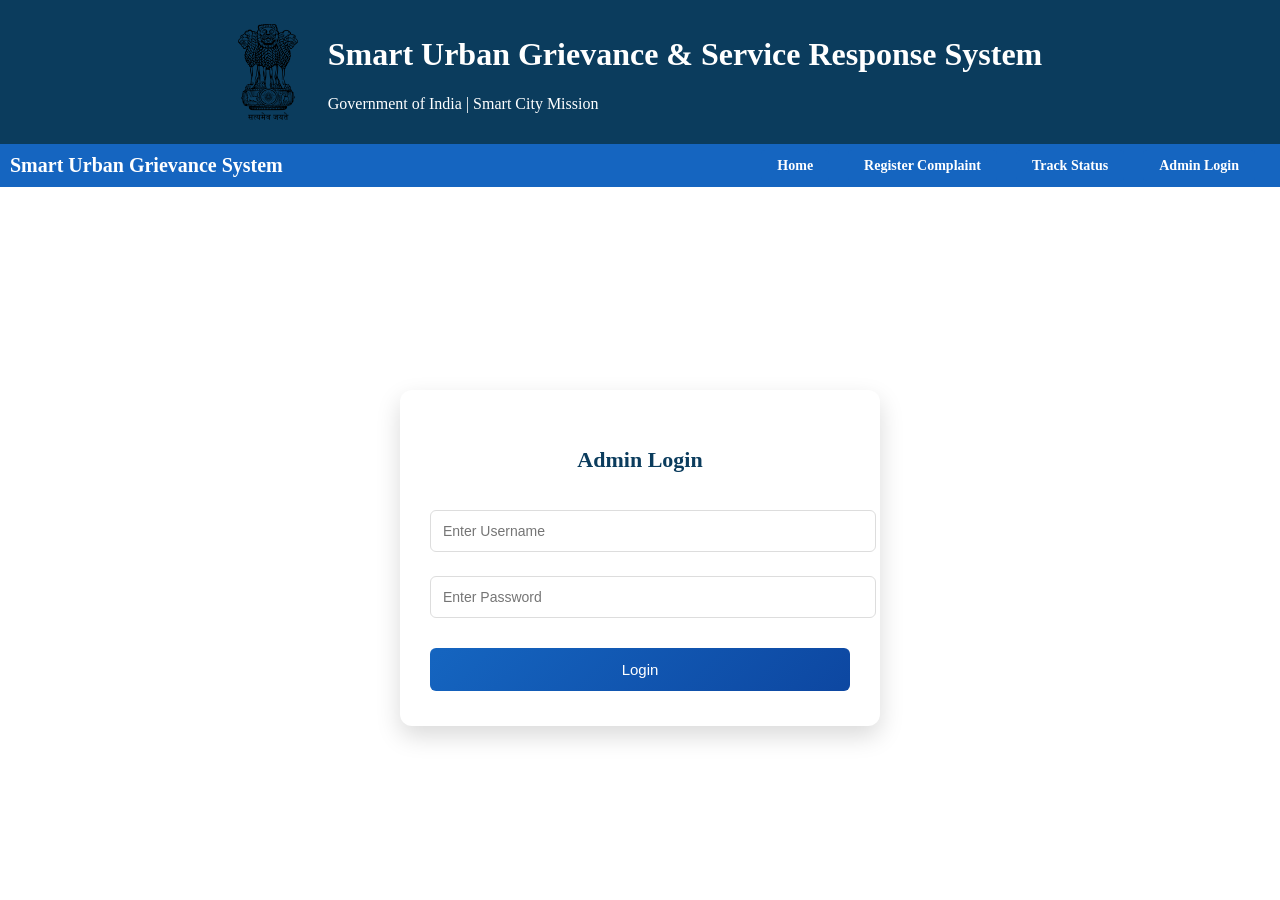
<file: admin.html>
<!DOCTYPE html>
<html>
<head>
<meta name="viewport" content="width=device-width, initial-scale=1.0">
<title>Admin Login</title>
<link rel="stylesheet" href="style.css">
</head>

<body>

<!-- ===== Government Header ===== -->
<header class="gov-header">
  <img src="emblem.png" class="logo">
  <div>
    <h1>Smart Urban Grievance & Service Response System</h1>
    <p>Government of India | Smart City Mission</p>
  </div>
</header>

<!-- ===== Navbar Section ===== -->
<div class="navbar">
<div class="nav-right">
    Smart Urban Grievance System
  </div>
  <div class="nav-left">
    <a href="index.html">Home</a>
    <a href="complaint.html">Register Complaint</a>
    <a href="status.html">Track Status</a>
    <a href="admin.html">Admin Login</a>
  </div>

  

</div>

<div class="main-content admin-center">
<div class="form-container ">
<form class="premium-form" id="adminLogin">

<h3>Admin Login</h3>

<input type="text" id="username" placeholder="Enter Username" required>
<input type="password" id="password" placeholder="Enter Password" required>

<button class="submit-btn">Login</button>

</form>
</div>
</div>
<script>
document.getElementById("adminLogin").addEventListener("submit",function(e){
e.preventDefault();

let user = document.getElementById("username").value;
let pass = document.getElementById("password").value;

if(user === "admin" && pass === "admin123"){
    window.location.href="dashboard.html";
}
else{
    alert("Invalid Credentials");
}

});
</script>

</body>
</html>
</file>
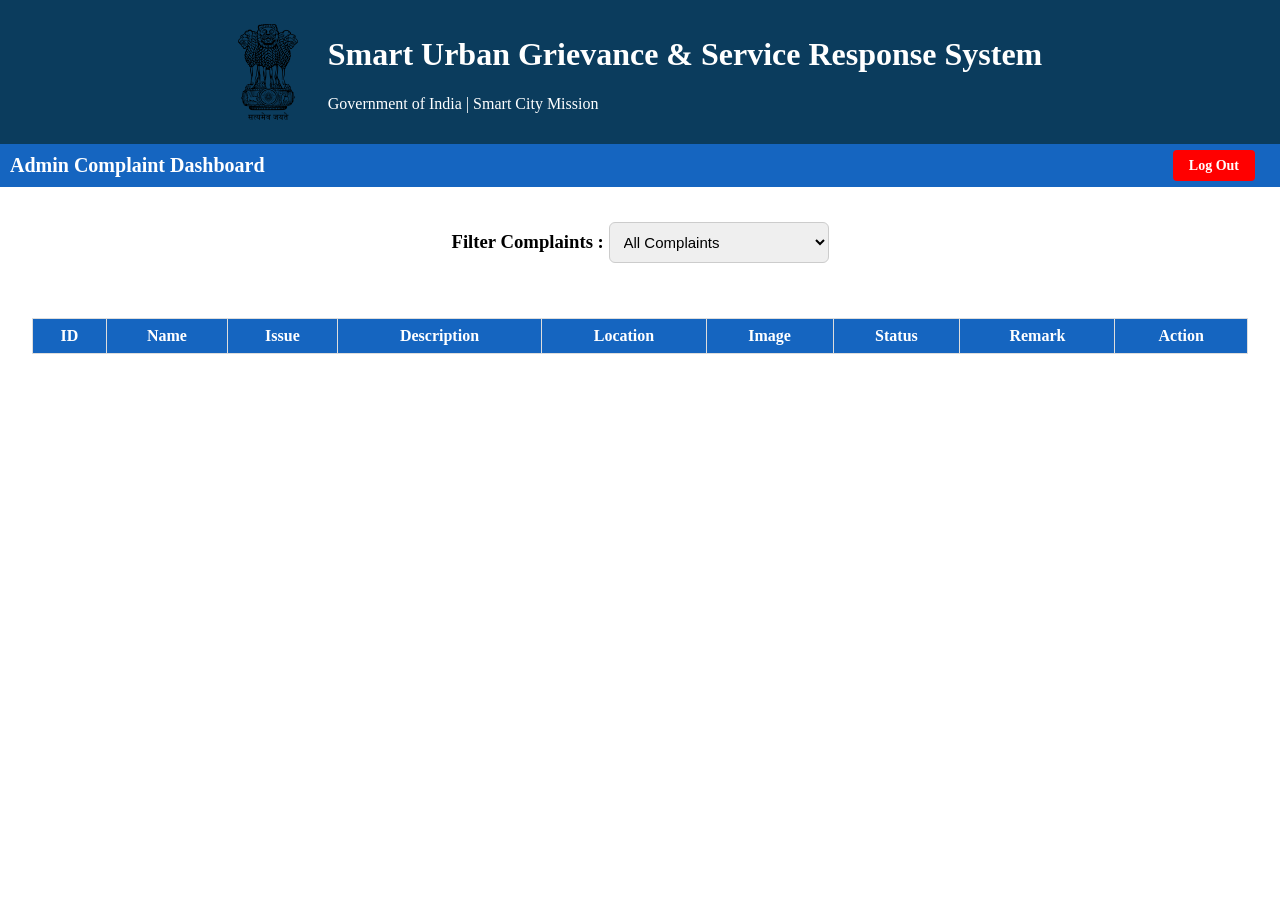
<file: dashboard.html>
<!DOCTYPE html>
<html>
<head>
<meta name="viewport" content="width=device-width, initial-scale=1.0">
<title>Admin Dashboard</title>
<link rel="stylesheet" href="style.css">

<style>
table{
width:95%;
margin:20px auto;
border-collapse: collapse;
background:white;
}

th,td{
border:1px solid #ddd;
padding:8px;
text-align:center;
}

th{
background:#1565c0;
color:white;
}

.action-btn{
margin:2px;
padding:6px 10px;
border:none;
color:white;
cursor:pointer;
border-radius:4px;
}

.pending{background:#ff9800;}
.progress{background:#2196f3;}
.resolved{background:#4caf50;}

.remark{
width:120px;

}
</style>

</head>

<!-- ===== Government Header ===== -->
<header class="gov-header">
  <img src="emblem.png" class="logo">
  <div>
    <h1>Smart Urban Grievance & Service Response System</h1>
    <p>Government of India | Smart City Mission</p>
  </div>
</header>

<!-- ===== Navbar Section ===== -->
<div class="navbar">
<div class="nav-right">
    Admin Complaint Dashboard
  </div>
  <div class="nav-left">
    
   
     <a href="index.html" style="background-color: red;">Log Out</a>
  </div>
</div>


<body>



<!-- Filter -->

<div class="filter-container">
    <h3>Filter Complaints :&nbsp; </h3>
  <select id="filter" onchange="loadComplaints()">
    <option value="All">All Complaints</option>
    <option value="Pending">Pending Complaints</option>
    <option value="In Progress">In Progress Complaints</option>
    <option value="Resolved">Resolved Complaints</option>
  </select>
</div>

<table>
<thead>
<tr>
<th>ID</th>
<th>Name</th>
<th>Issue</th>
<th>Description</th>
<th>Location</th>
<th>Image</th> 
<th>Status</th>
<th>Remark</th>
<th>Action</th>
</tr>
</thead>

<tbody id="complaintTable"></tbody>

</table>

<script>

function loadComplaints(){

let filter = document.getElementById("filter").value;

let complaints = JSON.parse(localStorage.getItem("complaints")) || [];

let table = document.getElementById("complaintTable");

table.innerHTML="";

complaints.forEach((c,index)=>{

if(filter !== "All" && c.status !== filter) return;

table.innerHTML += `
<tr>
<td>${c.id}</td>
<td>${c.name}</td>
<td>${c.issue}</td>
<td>${c.desc}</td>
<td>${c.location}</td>
<td>
${c.image 
  ? `<button onclick="openImage('${c.image}')" class="action-btn progress">View Image</button>` 
  : `No Image`
}
</td>
<td>${c.status}</td>

<td>
<input class="remark" value="${c.remark || ""}" 
onchange="updateRemark(${index},this.value)">
</td>

<td>
<button class="action-btn pending" 
onclick="updateStatus(${index},'Pending')">Pending</button>

<button class="action-btn progress" 
onclick="updateStatus(${index},'In Progress')">In Progress</button>

<button class="action-btn resolved" 
onclick="updateStatus(${index},'Resolved')">Resolved</button>
</td>

</tr>
`;

});

}

function updateStatus(index,status){

let complaints = JSON.parse(localStorage.getItem("complaints"));

complaints[index].status = status;

localStorage.setItem("complaints",JSON.stringify(complaints));

loadComplaints();
}

function updateRemark(index,remark){

let complaints = JSON.parse(localStorage.getItem("complaints"));

complaints[index].remark = remark;

localStorage.setItem("complaints",JSON.stringify(complaints));
}

loadComplaints();
function openImage(imageData){

  let newTab = window.open();

  newTab.document.write(`
    <html>
      <head>
        <title>Complaint Image</title>
        <style>
          body{
            margin:0;
            display:flex;
            justify-content:center;
            align-items:center;
            height:100vh;
            background:#111;
          }
          img{
            max-width:90%;
            max-height:90%;
            border-radius:10px;
            box-shadow:0 0 20px black;
          }
        </style>
      </head>

      <body>
        <img src="${imageData}">
      </body>
    </html>
  `);

}

</script>

</body>
</html>
</file>
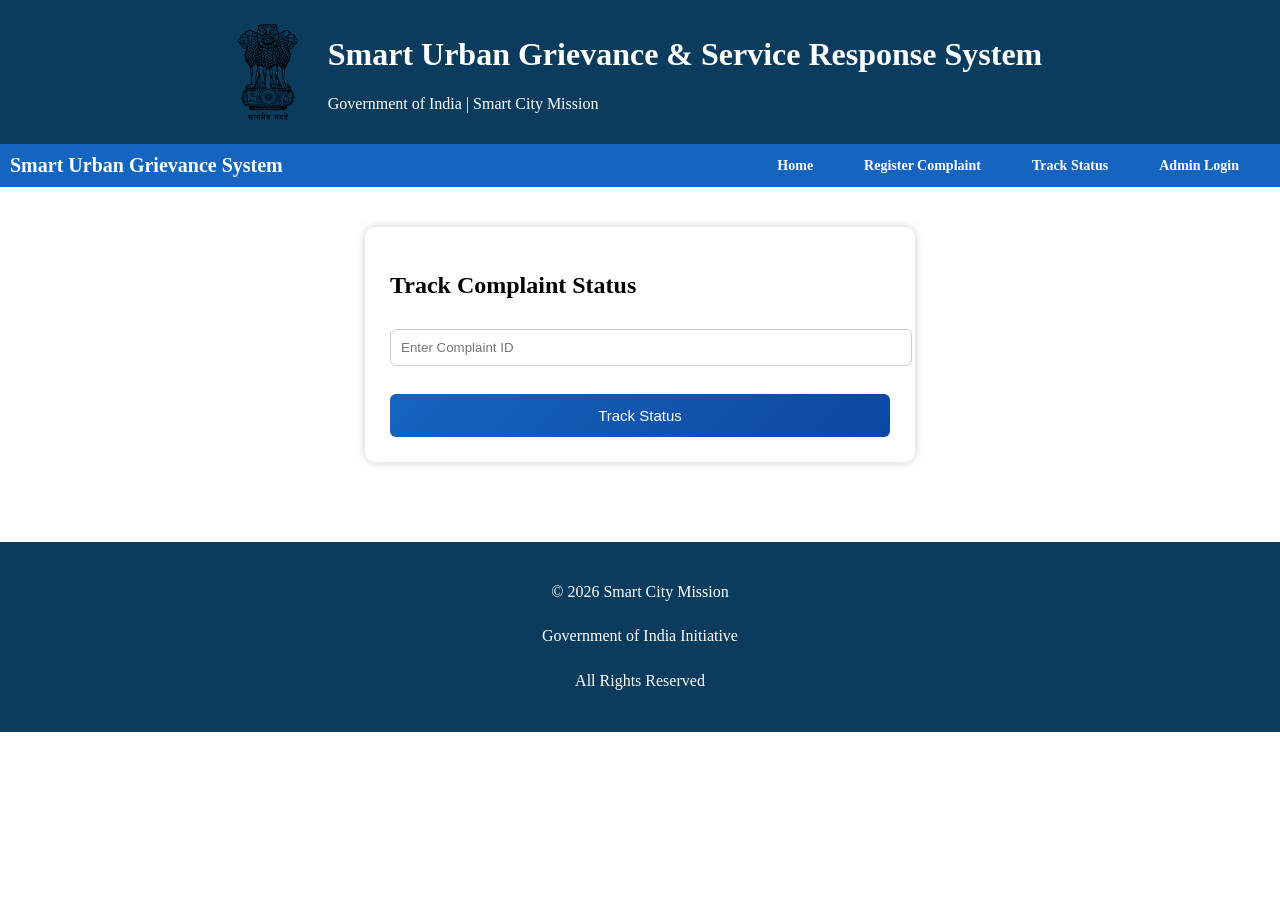
<file: status.html>
<!DOCTYPE html>
<html>
<head>
<title>Track Complaint</title>
<link rel="stylesheet" href="style.css">
</head>

<body>
  
<!-- ===== Government Header ===== -->
<header class="gov-header">
  <img src="emblem.png" class="logo">
  <div>
    <h1>Smart Urban Grievance & Service Response System</h1>
    <p>Government of India | Smart City Mission</p>
  </div>
</header>

<!-- ===== Navbar Section ===== -->
<div class="navbar">
<div class="nav-right">
    Smart Urban Grievance System
  </div>
  <div class="nav-left">
    <a href="index.html">Home</a>
    <a href="complaint.html">Register Complaint</a>
    <a href="status.html">Track Status</a>
    <a href="admin.html">Admin Login</a>
  </div>

  

</div>


<div class="form-containerr">

<h2>Track Complaint Status</h2>

<input type="text" id="complaintId" placeholder="Enter Complaint ID">

<button onclick="trackComplaint()" class="submit-btn">
Track Status
</button>

<div id="result"></div>

</div>
<!-- ===== Footer ===== -->
<footer class="main-footer">
  <div class="footer-content">
    <p>© 2026 Smart City Mission</p>
    <p>Government of India Initiative</p>
    <p>All Rights Reserved</p>
  </div>
</footer>
<script src="status.js"></script>

</body>
</html>
</file>
<file: style.css>
body {
  margin: 0;
  min-height: 100vh;
  display: flex;
  flex-direction: column;
}
.main-content {
  flex: 1;
}


/* ===== Header ===== */
.gov-header {
  display: flex;
  align-items: center;
  justify-content: center;
  gap: 15px;
  background: #0b3c5d;
  color: white;
  padding: 15px;
}

.logo {
  width: 60px;
  margin-right:15px;

}

/* ===== Navbar ===== */
.navbar {
  display: flex;
  justify-content: space-between;
  align-items: center;
  background: #06273d;
  padding: 12px 25px;
}
#about {
  scroll-margin-top: 120px;
}
html {
  scroll-behavior: smooth;
}
.hamburger{
  display: none;
  font-size: 26px;
  color: white;
  cursor: pointer;
}



/* Left Buttons */
.nav-left a {
  text-decoration: none;
  background: #1565c0;
  color: white;
  padding: 8px 16px;
  margin-right: 10px;
  border-radius: 4px;
  transition: 0.3s;
  font-size: 14px;
}

.nav-left a:hover {
  background: #0d47a1;
  transform: scale(1.05);
}

/* Right Title */
.nav-right {
  color: white;
  font-size: 20px;
  font-weight: bold;
}

/* ===== Banner ===== */
.banner {
  width: 100%;
  height: auto;
  object-fit: cover;
}

/* ===== About ===== */
.about {
  background: white;
  width: 90%;
  max-width: 900px;
  margin: 30px auto;
  padding: 25px;
  border-radius: 6px;
  text-align: center;
}

/* ===== Footer ===== */
.main-footer {
  background: #0b3c5d;
  color: white;
  padding: 20px 0;
  margin-top: 40px;
}

.footer-content {
  text-align: center;
  line-height: 1.8;
}
.form-container{
  display: flex;
  justify-content: center;
  margin-top: 30px;
}
.admin-center{
  display: flex;
  justify-content: center;
  align-items: center;
  min-height: 60vh;
}

.premium-form{
  width: 100%;
  max-width: 420px;
  background: white;
  padding: 35px 30px;
  border-radius: 12px;
  box-shadow: 0 10px 25px rgba(0,0,0,0.15);
  transition: 0.3s;
}
.premium-form h3{
 text-align: center;
  margin-bottom: 25px;
  color: #0b3c5d;
  font-size: 22px;
  font-weight: 600;
}
.premium-form input,
.premium-form select,
.premium-form textarea{
  width: 100%;
  padding: 12px;
  margin: 12px 0;
  border-radius: 6px;
  border: 1px solid #ddd;
  font-size: 14px;
  transition: 0.3s;
}
.premium-form input:focus{
  border-color: #1565c0;
  outline: none;
  box-shadow: 0 0 5px rgba(21,101,192,0.3);
}

.location-btn{
  background: #ff9800;
  color: white;
  border: none;
  padding: 10px;
  width: 100%;
  margin-top: 5px;
  cursor: pointer;
  border-radius: 5px;
}

/* Login Button Premium */
.submit-btn{
  background: linear-gradient(135deg,#1565c0,#0d47a1);
  color: white;
  border: none;
  padding: 13px;
  width: 100%;
  margin-top: 18px;
  cursor: pointer;
  border-radius: 6px;
  font-size: 15px;
  font-weight: 500;
  transition: 0.3s;
}
.submit-btn:hover{
  background: linear-gradient(135deg,#0d47a1,#08306b);
  transform: scale(1.02);
}

.upload-label{
  font-weight: 500;
}

.image-preview{
  width: 100%;
  margin-top: 10px;
  border-radius: 5px;
  display: none;
}

@media (max-width: 768px){
 .hamburger{
    display: block;
  }
  .navbar{
    flex-wrap: wrap;
  }

  .nav-left{
    margin-bottom: 10px;
  }
  .nav-left{
    width: 100%;
    display: none;
    flex-direction: column;
    text-align: center;
    margin-top: 10px;
  }

  .nav-left a{
    display: block;
    margin: 8px 0;
  }
  .nav-left.show{
    display: flex;
  }
  .gov-header{
    flex-direction: column;
    text-align: center;
  }

  .logo{
    margin-bottom: 10px;
  }

}
video{
  margin-top: 10px;
}

.image-preview{
  width: 100%;
  margin-top: 10px;
  border-radius: 6px;
  display: none;
}
.result-card{
  background:white;
  padding:20px;
  margin-top:20px;
  border-radius:10px;
  box-shadow:0 0 10px rgba(0,0,0,0.1);
}
.navbar{
display:flex;
justify-content:space-between;
background:#1565c0;
padding:10px;
color:white;
}

.navbar a{
color:white;
text-decoration:none;
margin-right:15px;
font-weight:bold;
}

.form-containerr{
width:90%;
max-width:500px;
margin:40px auto;
background:white;
padding:25px;
border-radius:10px;
box-shadow:0 0 10px rgba(0,0,0,0.2);
}

input,select,textarea{
width:100%;
padding:10px;
margin:10px 0;
border-radius:6px;
border:1px solid #ccc;
}

button{
background:#0d47a1;
color:white;
padding:10px;
border:none;
border-radius:6px;
cursor:pointer;
margin-top:10px;
}

.result-cardd{
background:#e3f2fd;
padding:15px;
border-radius:10px;
margin-top:20px;
text-align:left;
}
.filter-container{
  display: flex;
  justify-content: center;
  margin: 25px 0;
}

#filter{
  width: 220px;
  padding: 10px;
  border-radius: 6px;
  border: 1px solid #ccc;
  font-size: 15px;
  cursor: pointer;
  transition: 0.3s;
}

/* Hover Effect */
#filter:hover{
  border-color: #1565c0;
}

/* Focus Effect */
#filter:focus{
  outline: none;
  border-color: #1565c0;
  box-shadow: 0 0 5px rgba(21,101,192,0.4);
}
</file>
